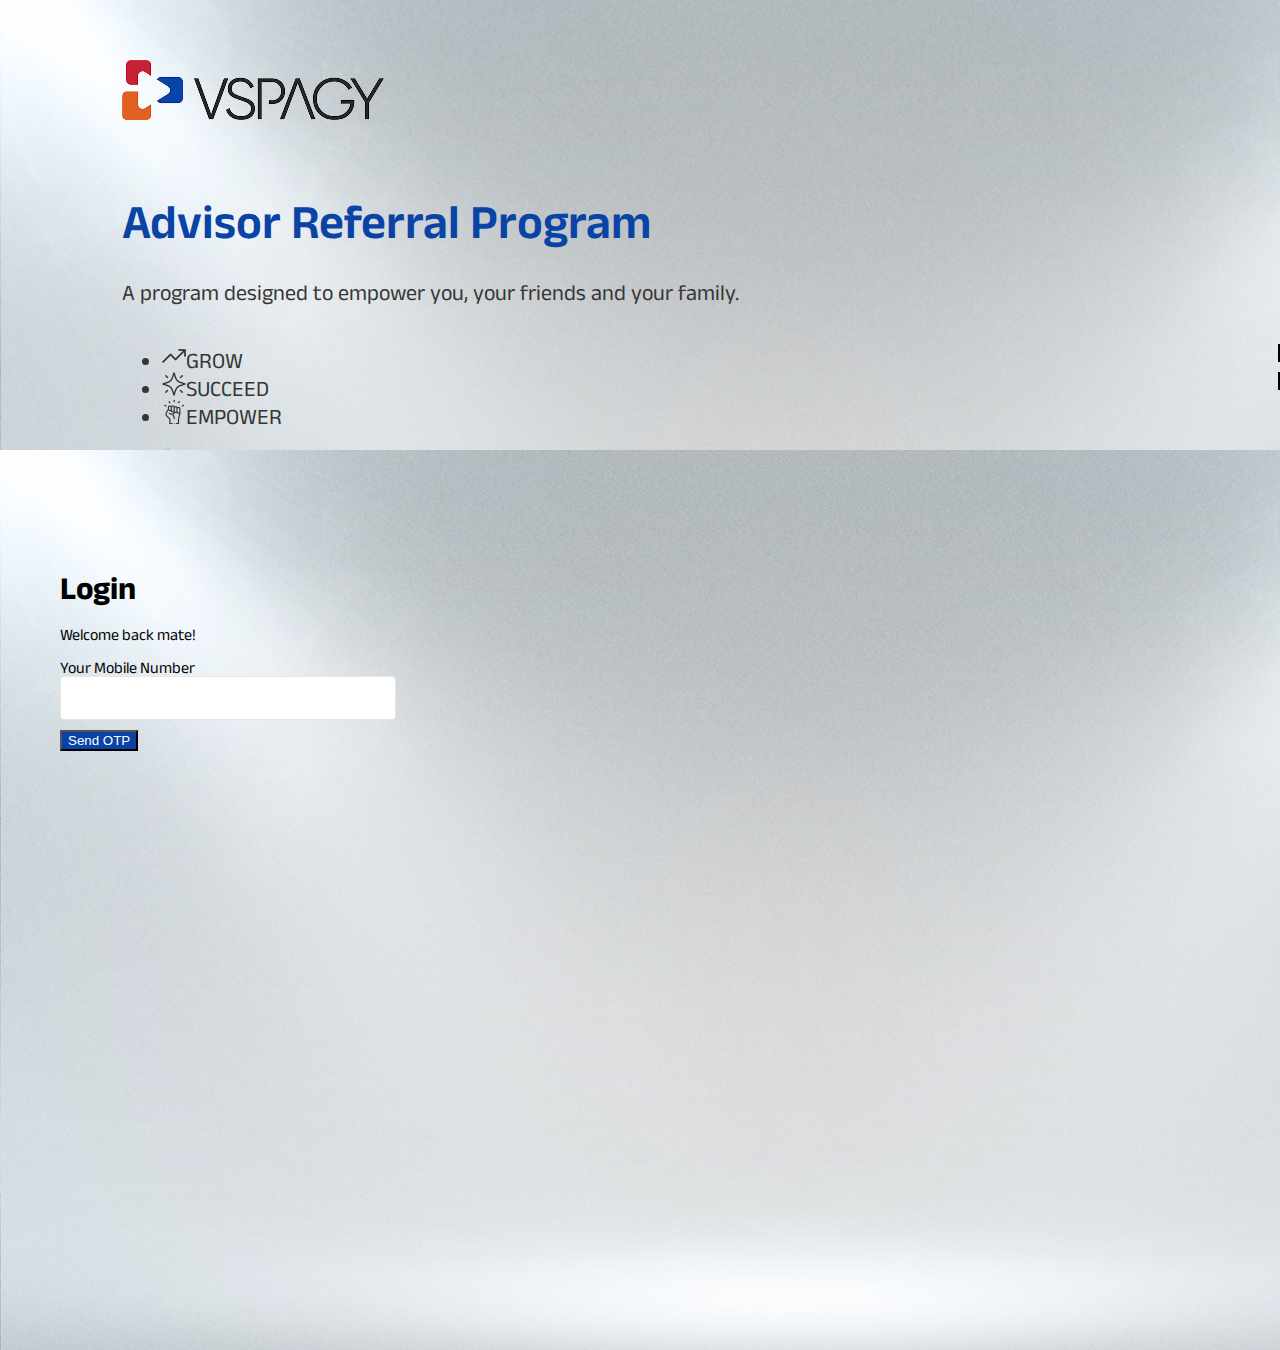
<file: index.html>
<!DOCTYPE html>
<html lang="en">

<head>
    <meta charset="UTF-8">
    <meta name="viewport" content="width=device-width, initial-scale=1.0">
    <link href="https://cdn.jsdelivr.net/npm/bootstrap@5.0.2/dist/css/bootstrap.min.css" rel="stylesheet"
        integrity="sha384-EVSTQN3/azprG1Anm3QDgpJLIm9Nao0Yz1ztcQTwFspd3yD65VohhpuuCOmLASjC" crossorigin="anonymous">
    <link rel="preconnect" href="https://fonts.googleapis.com">
    <link rel="preconnect" href="https://fonts.gstatic.com" crossorigin>
    <link href="https://fonts.googleapis.com/css2?family=Anek+Latin:wght@100..800&display=swap" rel="stylesheet">
    <link rel="stylesheet" href="/css/style.css" />
    <title>Login</title>
</head>

<body>
    <section class="home-page">
        <div class="container-fluid">
            <div class="row">
                <div class="col-lg-12">
                    <div class="row">
                        <div class="col-lg-8 col-xl-8 col-sm-12 col-md-12 col-xs-12">
                            <div class="home-content">
                                <img src="/images/vspagy-logo.png" alt="Logo" class="logo" width="80">
                                <h1>Advisor Referral Program</h1>
                                <p>A program designed to empower you, your friends and your family.</p>
                                <div class="home-list">
                                    <ul class="d-flex list-unstyled mb-0">
                                        <li class="d-flex align-items-center gap-2"><img src="/images/grow-icon.png"
                                                alt="">Grow</li>

                                        <li class="d-flex align-items-center gap-2"><img src="/images/succeed-icon.png"
                                                alt="">Succeed
                                        </li>
                                        <li class="d-flex align-items-center gap-2"><img src="/images/empower-icon.png"
                                                alt="">Empower</li>
                                    </ul>
                                </div>

                            </div>
                        </div>
                        <div class="col-lg-4 col-xl-4 col-sm-12 col-md-12 col-xs-12 home">
                            <div class="form-bg p-4">
                                <h1 class="fw-semibold mb-1">Login</h1>
                                <p class="mb-4">Welcome back mate!</p>
                                <form id="otpVerification">
                                    <div class="form-group">
                                        <label for="phone" class="form-label">Your Mobile Number</label><br />
                                        <input inputmode="tel" type="tel" id="mobileNumber" name="phone"
                                            class="d-flex w-100" maxlength="10" pattern="[0-9]{3}[0-9]{3}[0-9]{4}"
                                            placeholder="" required>
                                        <span id="error" class="text-danger"></span>
                                    </div>
                                    <button type="submit" name="submit" value="submit" class="btn submit-btn w-100">Send
                                        OTP
                                    </button>
                                </form>
                            </div>

                        </div>

                    </div>


                </div>
            </div>
        </div>
        <div id="toast"></div>
    </section>


    <script src="js/script.js" type="module"></script>
    <script src="https://cdn.jsdelivr.net/npm/bootstrap@5.0.2/dist/js/bootstrap.bundle.min.js"
        integrity="sha384-MrcW6ZMFYlzcLA8Nl+NtUVF0sA7MsXsP1UyJoMp4YLEuNSfAP+JcXn/tWtIaxVXM"
        crossorigin="anonymous"></script>
</body>

</html>
</file>
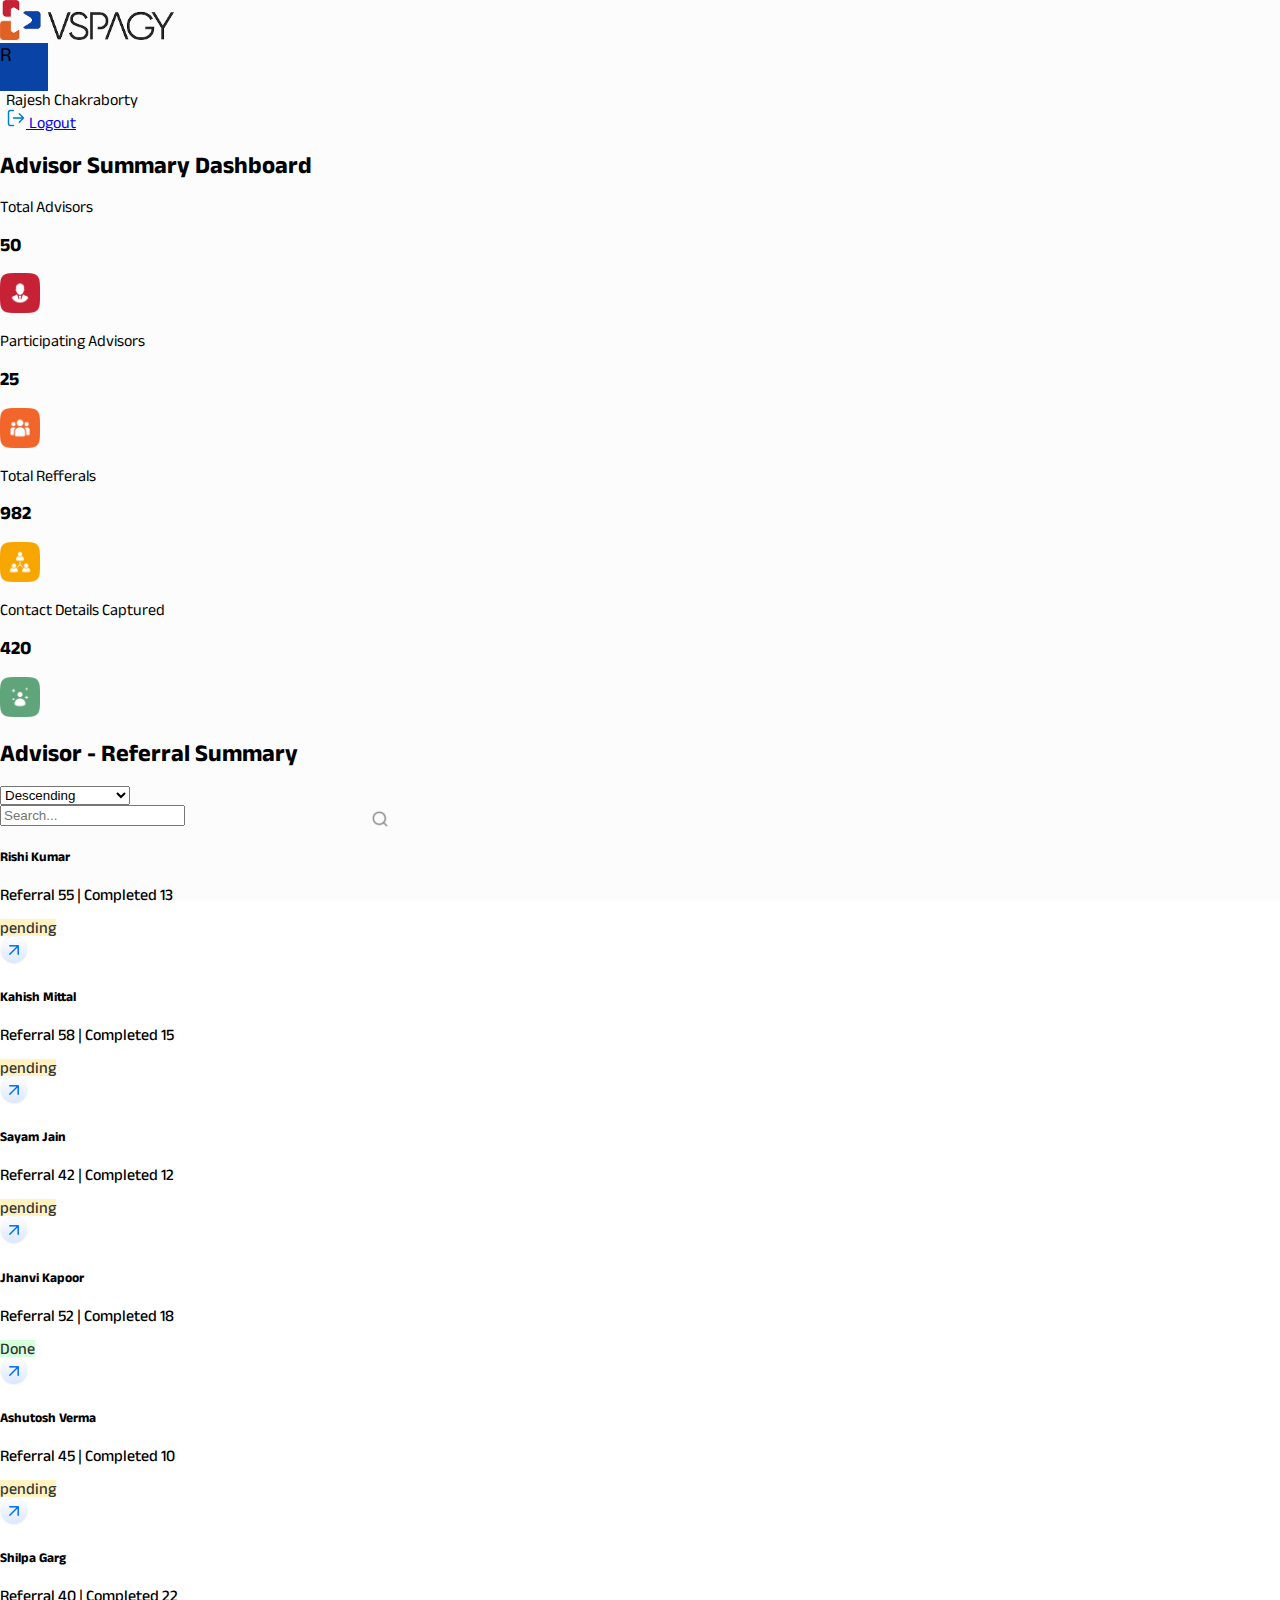
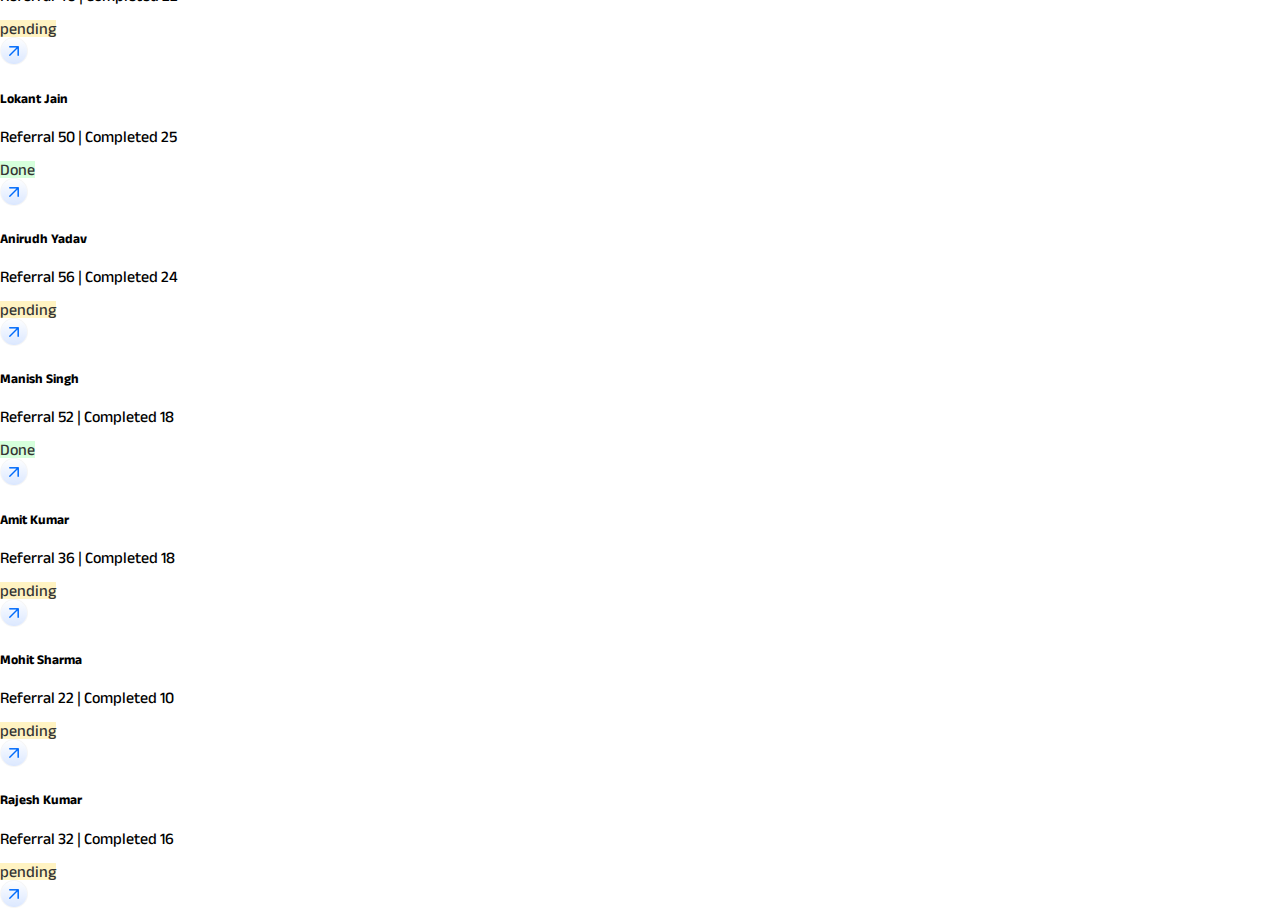
<file: pages/dashboard.html>
<!DOCTYPE html>
<html lang="en">

<head>
    <meta charset="UTF-8" />
    <meta name="viewport" content="width=device-width, initial-scale=1.0" />
    <link href="https://cdn.jsdelivr.net/npm/bootstrap@5.0.2/dist/css/bootstrap.min.css" rel="stylesheet"
        integrity="sha384-EVSTQN3/azprG1Anm3QDgpJLIm9Nao0Yz1ztcQTwFspd3yD65VohhpuuCOmLASjC" crossorigin="anonymous" />
    <link rel="preconnect" href="https://fonts.googleapis.com">
    <link rel="preconnect" href="https://fonts.gstatic.com" crossorigin>
    <link href="https://fonts.googleapis.com/css2?family=Anek+Latin:wght@100..800&display=swap" rel="stylesheet">
    <link rel="stylesheet" href="/css/style.css" />
    <title>Dashboard</title>
</head>

<body>
    <section class="screen-3 mb-5">
        <nav class="navbar navbar-expand-lg navbar-light bg-white shadow-sm px-4">
            <div class="container">
                <a class="navbar-brand" href="#">
                    <img src="/images/vspagy-logo.png" alt="Logo" class="me-2 logo">
                </a>
                <div class="d-flex align-items-center gap-1 p-3 bg-white">

                    <div class="rounded-circle bg-primary text-white d-flex 
                     align-items-center justify-content-center fw-semibold"
                        style="width:48px; height:48px; font-size:20px;">
                        R
                    </div>
                    <div class="profile-content">
                        <div class="fw-semibold text-dark">
                            Rajesh Chakraborty
                        </div>
                        <a href="#" id="logoutBtn"
                            class=" text-primary text-decoration-none small d-flex align-items-center gap-1">
                            <img src="/images/logout-icon.png" alt="" width="20" height="20">
                            Logout
                        </a>
                    </div>

                </div>

            </div>
        </nav>
        <div class="section-2 summary pt-4">
            <div class="container">
                <div class="row">
                    <div class="col-lg-12">
                        <h2 class="fs-4">Advisor Summary Dashboard</h2>
                    </div>
                    <div class="col-lg-3">
                        <div class="card p-4 shadow mb-2">
                            <p class="fs-5">Total Advisors</p>
                            <div class="icon-list d-flex">
                                <h3 class="fw-bold">50</h3>
                                <img src="/images/total-advisor-icon.png" alt="" class="ms-auto" width="40" height="40">
                            </div>
                        </div>
                    </div>
                    <div class="col-lg-3">
                        <div class="card p-4 shadow mb-2">
                            <p class="fs-5">Participating Advisors</p>
                            <div class="icon-list d-flex">
                                <h3 class="fw-bold">25</h3>
                                <img src="/images/participating-advisor-icon.png" alt="" class="ms-auto" width="40"
                                    height="40">
                            </div>
                        </div>
                    </div>
                    <div class="col-lg-3">
                        <div class="card p-4 shadow mb-2">
                            <p class="fs-5">Total Refferals</p>
                            <div class="icon-list d-flex">
                                <h3 class="fw-bold">982</h3>
                                <img src="/images/total-referrals-icon.png" alt="" class="ms-auto" width="40"
                                    height="40">
                            </div>
                        </div>
                    </div>
                    <div class="col-lg-3">
                        <div class="card p-4 shadow mb-2">
                            <p class="fs-5">Contact Details Captured</p>
                            <div class="icon-list d-flex">
                                <h3 class="fw-bold">420</h3>
                                <img src="/images/contact-detail-capture-icon.png" alt="" class="ms-auto" width="40"
                                    height="40">
                            </div>
                        </div>
                    </div>

                </div>
            </div>
        </div>
        <div class="section-3 pt-4 pb-4">
            <div class="container">
                <div class="d-flex align-items-center justify-content-between flex-wrap gap-3">
                    <h2 class="fs-4 d-flex align-items-center mb-2 mb-lg-0">Advisor - Referral Summary
                    </h2>
                    <div class="d-flex align-items-center gap-3">
                        <select class="form-select form-select-sm" style="width: 130px;">
                            <option selected>Descending</option>
                            <option>Ascending</option>
                        </select>
                        <div class="input-group input-group-sm" style="width: 220px;">
                            <input type="text" id="searchInput" class="form-control w-100" placeholder="Search..."
                                aria-label="Search">
                            <img src="/images/search-icon.png" alt="" class="search-icon">
                        </div>

                    </div>
                </div>
                <div class="row g-4 mt-2" id="cardGrid">

                </div>
            </div>
        </div>

    </section>

    <script src="/js/script.js" type="module"></script>
    <script src="/js/logout.js" type="module"></script>
    <script src="/js/dashboard.js" type="module"></script>
    <script src="https://cdn.jsdelivr.net/npm/bootstrap@5.0.2/dist/js/bootstrap.bundle.min.js"
        integrity="sha384-MrcW6ZMFYlzcLA8Nl+NtUVF0sA7MsXsP1UyJoMp4YLEuNSfAP+JcXn/tWtIaxVXM"
        crossorigin="anonymous"></script>
</body>


</html>
</file>
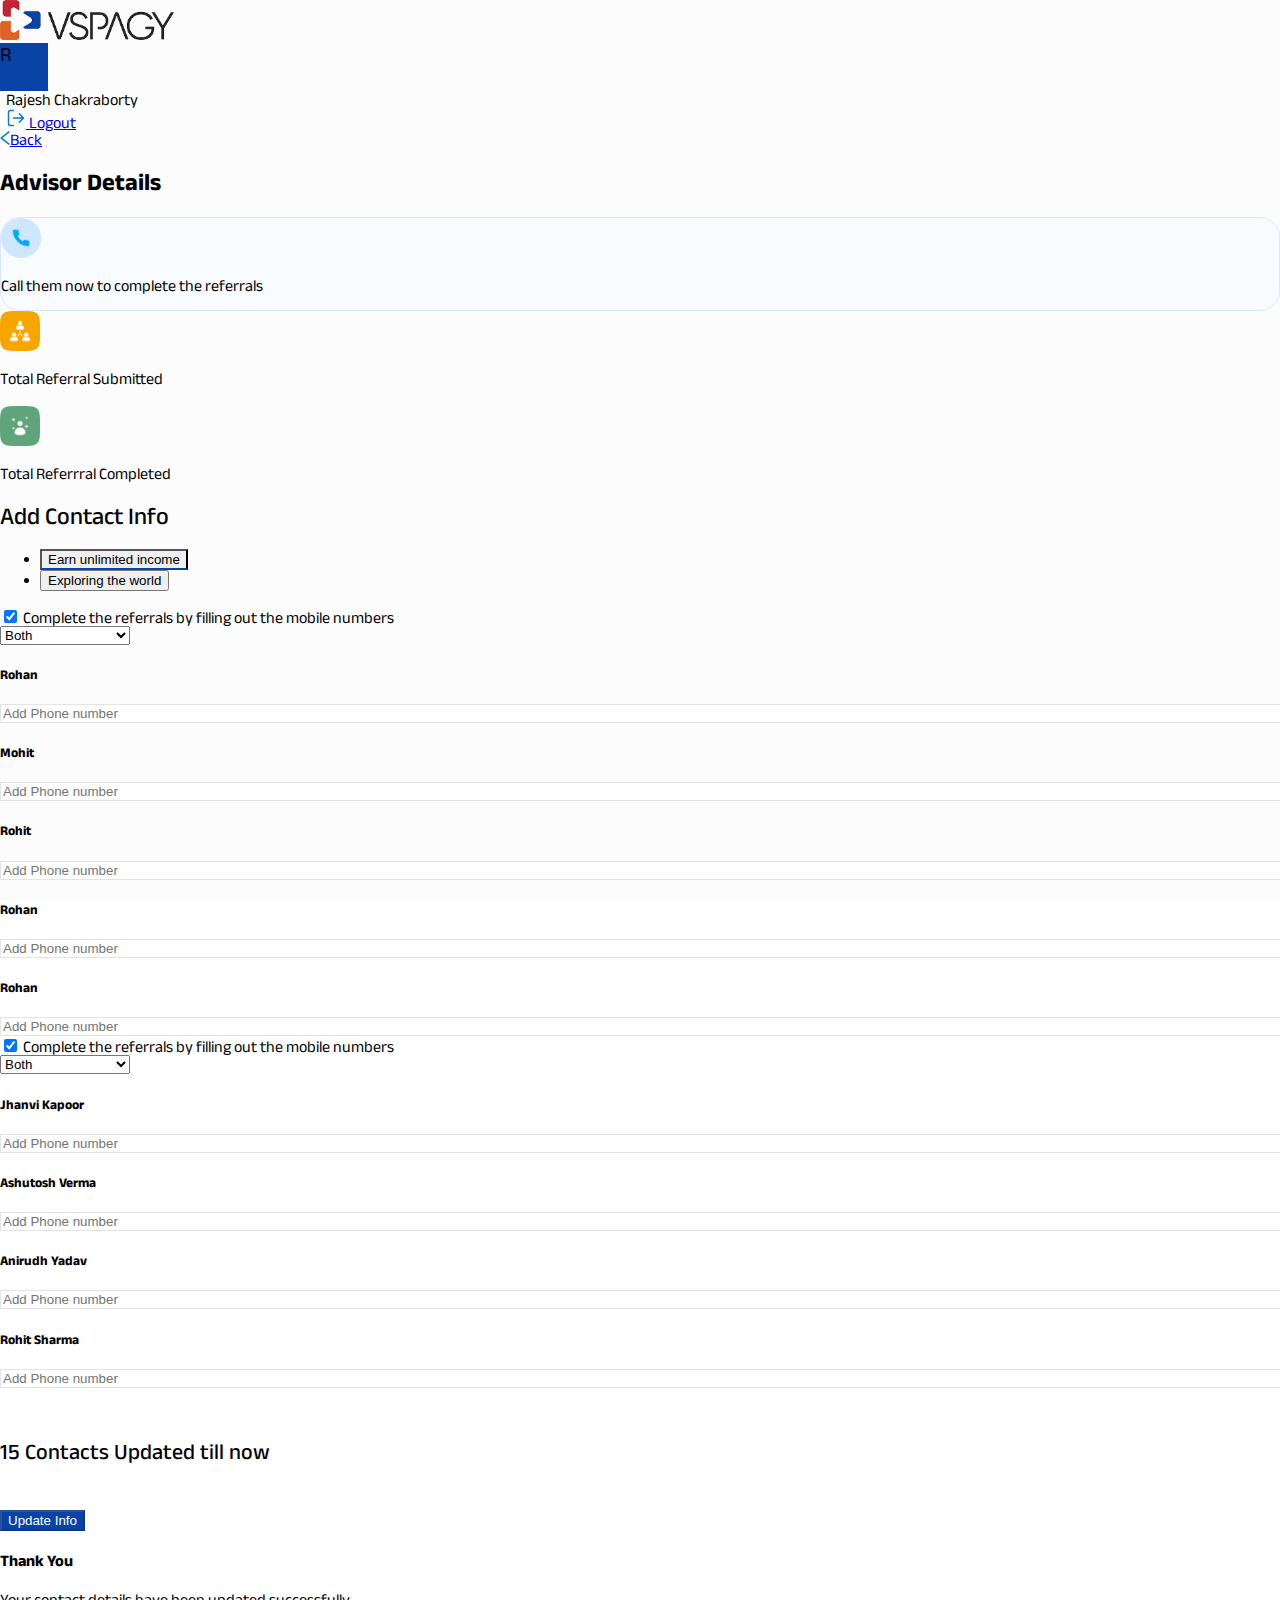
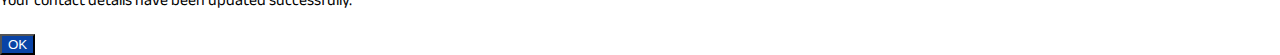
<file: pages/details.html>
<!DOCTYPE html>
<html lang="en">

<head>
    <meta charset="UTF-8" />
    <meta name="viewport" content="width=device-width, initial-scale=1.0" />
    <link href="https://cdn.jsdelivr.net/npm/bootstrap@5.0.2/dist/css/bootstrap.min.css" rel="stylesheet"
        integrity="sha384-EVSTQN3/azprG1Anm3QDgpJLIm9Nao0Yz1ztcQTwFspd3yD65VohhpuuCOmLASjC" crossorigin="anonymous" />
    <link rel="preconnect" href="https://fonts.googleapis.com">
    <link rel="preconnect" href="https://fonts.gstatic.com" crossorigin>
    <link href="https://fonts.googleapis.com/css2?family=Anek+Latin:wght@100..800&display=swap" rel="stylesheet">
    <link rel="stylesheet" href="/css/style.css" />
    <title>Personal Detail</title>
</head>

<body>
    <section class="screen-4 mb-5">
        <nav class="navbar navbar-expand-lg navbar-light bg-white shadow-sm px-4">
            <div class="container">
                <a class="navbar-brand" href="#">
                    <img src="/images/vspagy-logo.png" alt="Logo" class="me-2 logo">
                </a>

                <div class="d-flex align-items-center gap-1 p-3 bg-white">

                    <div class="rounded-circle bg-primary text-white d-flex 
                     align-items-center justify-content-center fw-semibold"
                        style="width:48px; height:48px; font-size:20px;">
                        R
                    </div>
                    <div class="profile-content">
                        <div class="fw-semibold text-dark">
                            Rajesh Chakraborty
                        </div>
                        <a href="#" id="logoutBtn"
                            class=" text-primary text-decoration-none small d-flex align-items-center gap-1">
                            <img src="/images/logout-icon.png" alt="" width="20" height="20">
                            Logout
                        </a>
                    </div>

                </div>


            </div>
        </nav>
        <div class="section-2 profile-detail pt-4">
            <div class="container">
                <a href="./dashboard.html" class="text-decoration-none mb-4"><img src="/images/chevron-left-icon.png"
                        alt="" width="10" height="14" class="mx-2">Back</a>
                <h2 class="fs-4 pt-2 pb-2">Advisor Details</h2>
                <div class="row g-2">
                    <div class="col-lg-4">
                        <div class="card p-4 shadow">
                            <div class="justify-content-between align-items-start">
                                <span class="badge pending align-items-start" id="id"></span>
                                <h5 class="mb-1 fw-normal mb-3 mt-1" id="name"></h5>
                                <div class="contact-number d-flex p-2">
                                    <img src="/images/call-icon.png" alt="" width="40" height="40">
                                    <div class="number ps-2">
                                        <p class="mb-0">Call them now to complete the referrals</p>
                                        <p class="fw-normal" id="phone"></p>
                                    </div>
                                </div>
                            </div>
                        </div>
                    </div>
                    <div class="col-lg-2"></div>
                    <div class="col-lg-3">
                        <div class="card p-4 shadow mb-2">
                            <img src="/images/total-referrals-icon.png" alt="" width="40" height="40">
                            <p class="fs-5 mb-2 mt-2">Total Referral Submitted</p>
                            <h3 class="fw-bold" id="referrals"></h3>
                        </div>
                    </div>
                    <div class="col-lg-3">
                        <div class="card p-4 shadow mb-2">
                            <img src="/images/contact-detail-capture-icon.png" alt="" width="40" height="40">
                            <p class="fs-5 mb-2 mt-2">Total Referrral Completed</p>
                            <h3 class="fw-bold" id="completed"></h3>
                        </div>
                    </div>

                </div>
            </div>
        </div>
        <div class="section-3 mt-4 pb-4 h-75">
            <div class="container">
                <h2 class="fs-4 fw-normal pb-2 mb-lg-0">Add Contact Info</h2>
                <ul class="nav nav-tabs custom-tabs" id="myTab" role="tablist">
                    <li class="nav-item" role="presentation">
                        <button class="nav-link active" data-bs-toggle="tab" data-bs-target="#home" type="button">
                            Earn unlimited income
                        </button>
                    </li>
                    <li class="nav-item" role="presentation">
                        <button class="nav-link" data-bs-toggle="tab" data-bs-target="#profile" type="button">
                            Exploring the world
                        </button>
                    </li>
                </ul>
                <div class="tab-content custom-content mt-3">
                    <div class="tab-pane fade show active" id="home">
                        <div class="row">
                            <div class="col-lg-12 d-flex justify-content-between">
                                <div class="form-check mb-2">
                                    <input class="form-check-input" type="checkbox" checked>
                                    <label class="form-check-label">
                                        Complete the referrals by filling out the mobile numbers
                                    </label>
                                </div>
                                <select class="form-select form-select-sm" style="width: 130px;">
                                    <option selected>Both</option>
                                    <option>Single</option>
                                </select>
                            </div>
                        </div>
                        <div class="row g-4 mt-2" id="contactList">

                        </div>
                    </div>
                    <div class="tab-pane fade" id="profile">
                        <div class="row g-4 mt-2">
                            <div class="col-lg-12 d-flex justify-content-between">
                                <div class="form-check mb-2">
                                    <input class="form-check-input" type="checkbox" checked>
                                    <label class="form-check-label">
                                        Complete the referrals by filling out the mobile numbers
                                    </label>
                                </div>
                                <select class="form-select form-select-sm" style="width: 130px;">
                                    <option selected>Both</option>
                                    <option>Single</option>
                                </select>
                            </div>
                            <div class="col-lg-3">
                                <div class="card p-4 border-none">
                                    <div class="profile-card">
                                        <h5 class="mb-1 fw-medium">Jhanvi Kapoor</h5>
                                        <input type="tel" id="phone" name="phone" pattern="\d{10}" maxlength="10"
                                            class="d-flex w-100 p-1" inputmode="numeric" placeholder="Add Phone number">
                                    </div>
                                </div>
                            </div>
                            <div class="col-lg-3">
                                <div class="card p-4 border-none">
                                    <div class="profile-card">
                                        <h5 class="mb-1 fw-medium">Ashutosh Verma</h5>
                                        <input type="tel" id="phone" name="phone" pattern="\d{10}" maxlength="10"
                                            class="d-flex w-100 p-1" inputmode="numeric" placeholder="Add Phone number">
                                    </div>
                                </div>
                            </div>
                            <div class="col-lg-3">
                                <div class="card p-4 border-none">
                                    <div class="profile-card">
                                        <h5 class="mb-1 fw-medium">Anirudh Yadav</h5>
                                        <input type="tel" id="phone" name="phone" pattern="\d{10}" maxlength="10"
                                            class="d-flex w-100 p-1" inputmode="numeric" placeholder="Add Phone number">
                                    </div>
                                </div>
                            </div>

                            <div class="col-lg-3">
                                <div class="card p-4 border-none">
                                    <div class="profile-card">
                                        <h5 class="mb-1 fw-medium">Rohit Sharma</h5>
                                        <input type="tel" id="phone" name="phone" pattern="\d{10}" maxlength="10"
                                            class="d-flex w-100 p-1" inputmode="numeric" placeholder="Add Phone number">
                                    </div>
                                </div>
                            </div>
                        </div>
                    </div>
                </div>
            </div>
        </div>

        <footer class="mt-2 shadow footer fixed-bottom bg-white p-2">
            <div class="container">
                <div class="row">
                    <div class="col-lg-12">
                        <div class="d-flex justify-content-between">
                            <div class="text text-align-center justify-content-center">
                                <h5 class="contact-text fw-normal">15 Contacts Updated till now</h5>
                            </div>
                            <button class="btn btn-primary" id="updateBtn" disabled data-bs-toggle="modal"
                                data-bs-target="#thankYouModal">
                                Update Info
                            </button>
                        </div>
                    </div>
                </div>
            </div>
        </footer>

        <div class="modal fade" id="thankYouModal" tabindex="-1" aria-hidden="true">
            <div class="modal-dialog modal-sm modal-dialog-centered">
                <div class="modal-content text-center p-4">
                    <div class="modal-body">
                        <h4 class="mb-2">Thank You</h4>
                        <p class="text-muted mb-3">
                            Your contact details have been updated successfully.
                        </p>

                        <button class="btn btn-primary w-100" data-bs-dismiss="modal">
                            OK
                        </button>
                    </div>

                </div>
            </div>

        </div>


    </section>

    <script src="/js/script.js" type="module"></script>
    <script src="/js/details.js" type="module"></script>
    <script src="/js/logout.js" type="module"></script>
    <script src="https://cdn.jsdelivr.net/npm/bootstrap@5.0.2/dist/js/bootstrap.bundle.min.js"
        integrity="sha384-MrcW6ZMFYlzcLA8Nl+NtUVF0sA7MsXsP1UyJoMp4YLEuNSfAP+JcXn/tWtIaxVXM"
        crossorigin="anonymous"></script>
</body>


</html>
</file>
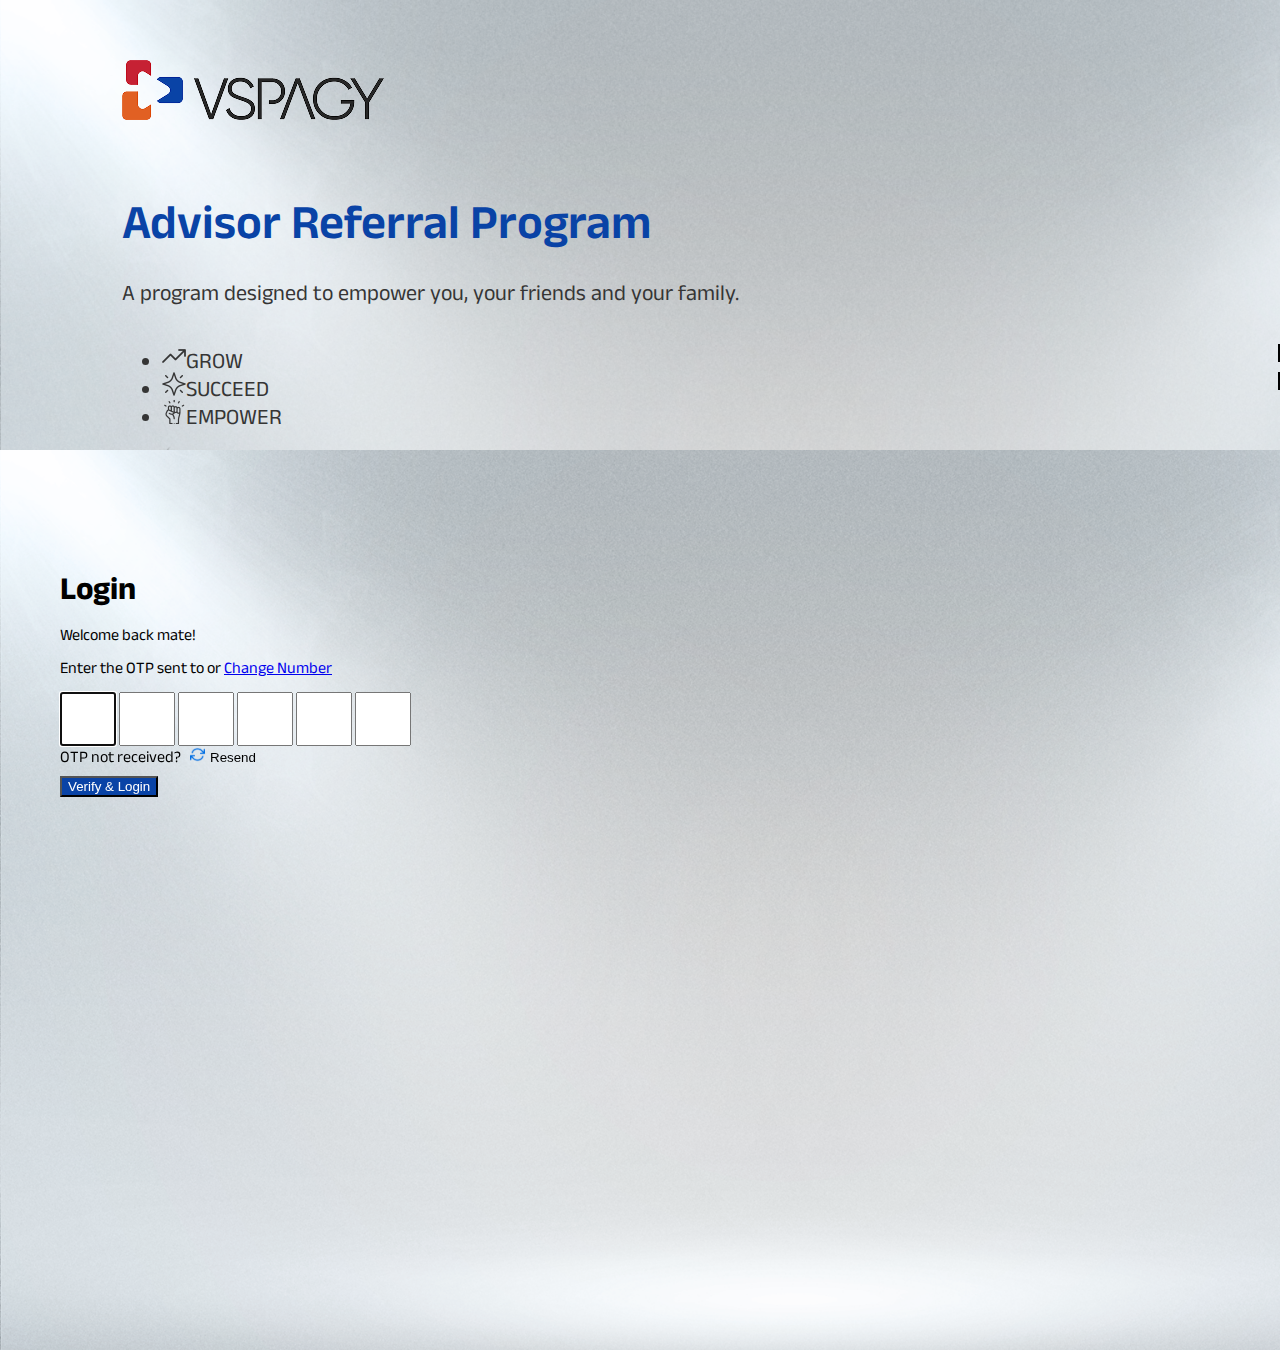
<file: pages/otp.html>
<!DOCTYPE html>
<html lang="en">

<head>
  <meta charset="UTF-8" />
  <meta name="viewport" content="width=device-width, initial-scale=1.0" />
  <link href="https://cdn.jsdelivr.net/npm/bootstrap@5.0.2/dist/css/bootstrap.min.css" rel="stylesheet"
    integrity="sha384-EVSTQN3/azprG1Anm3QDgpJLIm9Nao0Yz1ztcQTwFspd3yD65VohhpuuCOmLASjC" crossorigin="anonymous" />
  <link rel="preconnect" href="https://fonts.googleapis.com">
  <link rel="preconnect" href="https://fonts.gstatic.com" crossorigin>
  <link href="https://fonts.googleapis.com/css2?family=Anek+Latin:wght@100..800&display=swap" rel="stylesheet">
  <link rel="stylesheet" href="/css/style.css" />
  <title>OTP Verification</title>
</head>

<body>
  <section class="home-page">
    <div class="container-fluid">
      <div class="row">
        <div class="col-lg-12">
          <div class="row">
            <div class="col-lg-8">
              <div class="home-content">
                <img src="/images/vspagy-logo.png" alt="Logo" class="logo" />
                <h1>Advisor Referral Program</h1>
                <p>
                  A program designed to empower you, your friends and your
                  family.
                </p>
                <div class="home-list">
                  <ul class="d-flex list-unstyled mb-0">
                    <li class="d-flex align-items-center gap-2"><img src="/images/grow-icon.png" alt="">Grow</li>
                    <li class="d-flex align-items-center gap-2"><img src="/images/succeed-icon.png" alt="">Succeed</li>
                    <li class="d-flex align-items-center gap-2"><img src="/images/empower-icon.png" alt="">Empower</li>
                  </ul>
                </div>
              </div>
            </div>
            <div class="col-lg-4 col-xl-4 col-sm-12 col-md-12 col-xs-12 home">
              <div class="p-4 login-card form-bg">
                <h1 class="fw-semibold mb-1">Login</h1>
                <p class="mb-4">Welcome back mate!</p>

                <p class="small mb-3">
                  Enter the OTP sent to <span id="mobileDisplay" class="fw-normal"></span> or
                  <a href="/index.html" class="text-decoration-none">Change Number</a>
                </p>

                <div class="d-flex justify-content-between mb-3">
                  <input type="text" maxlength="1" class="form-control otp-input" />
                  <input type="text" maxlength="1" class="form-control otp-input" />
                  <input type="text" maxlength="1" class="form-control otp-input" />
                  <input type="text" maxlength="1" class="form-control otp-input" />
                  <input type="text" maxlength="1" class="form-control otp-input" />
                  <input type="text" maxlength="1" class="form-control otp-input" />
                </div>
                <span id="otpError" class="text-danger small d-block mb-3"></span>

                <div class="mb-4">
                  <span class="small text-muted">OTP not received?</span>
                  <button class="small border-none ms-1 text-primary" type="button" style="cursor: pointer;"
                    id="resendOtp"><img src="/images/resend-icon.png" alt="" class="resend-icon">Resend</button>
                </div>

                <button class="btn w-100" onclick="verifyOTP()" id="verifyBtn">Verify & Login</button>
              </div>
            </div>
          </div>
        </div>
      </div>
    </div>
    <div id="toast"></div>
  </section>

  <script src="/js/sendOtp.js" type="module"></script>
  <script src="/js/otpVerify.js" type="module"></script>
  <script src="/js/script.js" type="module"></script>
  <script src="https://cdn.jsdelivr.net/npm/bootstrap@5.0.2/dist/js/bootstrap.bundle.min.js"
    integrity="sha384-MrcW6ZMFYlzcLA8Nl+NtUVF0sA7MsXsP1UyJoMp4YLEuNSfAP+JcXn/tWtIaxVXM"
    crossorigin="anonymous"></script>
</body>


</html>
</file>
<file: css/style.css>
body {
  padding: 0px;
  margin: 0px;
  box-sizing: border-box;
  font-family: "Anek Latin", sans-serif;
}
.home-page {
  height: 100vh;
  background-image: url("/images/bg-img.png");
  background-size: cover;
  flex-direction: column;
}
.home-content img.logo {
  margin-top: 60px;
  margin-bottom: 40px;
  width: 262px;
  height: 60px;
}
img.logo {
  width: 174px;
  height: 40px;
}
.home-content {
  margin-left: 122px;
}
.home-content h1 {
  font-size: 48px;
  font-weight: 600;
  color: #0943a6;
  font-family: "Anek Latin";
}
.home-content p {
  font-size: 22px;
  color: #353535;
  margin-bottom: 40px;
  font-weight: 400;
}
.home-list ul {
  gap: 20px;
}
.home-list ul li img {
  width: 24px;
  height: 24px;
}
.home-list ul li {
  text-transform: uppercase;
  font-size: 22px;
  color: #353535;
  font-weight: 400;
  position: relative;
  gap: 8px;
  padding-right: 16px;
}
.home-list ul li::after {
  content: "";
  position: absolute;
  right: 0;
  height: 18px;
  border-right: 2px solid #000;
}
.home-list ul li:last-child::after {
  content: none;
}
.form-bg {
  height: 100vh;
  background-image: url("/images/bg.png");
  background-size: cover;
  flex-direction: column;
  padding-left: 60px;
}
.form-bg h1 {
  padding-top: 120px;
}
form {
  display: block;
}
.btn {
  margin-top: 10px;
  background-color: #0943a6;
  color: #fff;
}
.form-group input {
  width: 330px;
  height: 40px;
  border: 1px solid #e7e7e7;
  font-size: 16px;
  font-weight: 500;
  border-radius: 4px;
}
img.resend-icon {
  width: 15px;
  height: 15px;
  margin-right: 5px;
}
.otp-input {
  width: 48px;
  height: 48px;
  text-align: center;
  font-size: 18px;
  font-weight: 600;
}
/* screen-3 */
.screen-3,
.screen-4 {
  background-color: #fcfcfc;
  height: 100vh;
}
.circle-icon {
  background-color: #0943a6;
  width: 39px;
  height: 36px;
}
.circle-icon span {
  margin-left: 10px;
}
.card {
  border-radius: 20px;
}
.profile-content a {
  font-size: 16px;
}
.badge.pending {
  background-color: #fff3c2;
  color: #353535;
}
.badge.done {
  background-color: #d6ffdc;
  color: #353535;
}
.search-icon {
  margin-left: 186px !important;
  position: absolute;
  width: 18px;
  align-items: center;
  margin-top: 5px;
}
.bg-primary {
  background-color: #0943a6 !important;
}
/* screen-4 */
.contact-number {
  background-color: #f8fbff;
  border-radius: 20px;
  border: 1px solid #dbe7ff;
}
.profile-content {
  padding-left: 6px;
}
.section-2 .card {
  border: 0px;
}
.section-3 .profile-card input {
  border: 1px solid #e4e4e4;
  width: 100%;
}
.contact-text{
  font-size: 22px;
  padding-top: 15px;
}
.nav-tabs .nav-link.active {
  border-bottom: 2px solid #0943a6;
}
.fw-normal {
  font-weight: 500 !important;
}
#resendOtp {
  border: none;
  background: none;
}
#toast {
  position: fixed;
  bottom: 30px;
  left: 50%;
  transform: translateX(-50%);
  background: #333;
  color: #fff;
  padding: 10px 20px;
  border-radius: 6px;
  opacity: 0;
  transition:
    opacity 0.3s ease,
    bottom 0.3s ease;
  z-index: 9999;
}

#toast.show {
  opacity: 1;
  bottom: 50px;
}
.footer {
  z-index: 1030;
}

@media (min-width: 320px) and (max-width: 600px) {
  .home-content {
    margin-left: 10px;
  }
  .form-bg {
    margin-top: 150px;
    height: auto;
  }
  .home-content img.logo {
    margin-top: 20px;
    margin-bottom: 20px;
  }
  .home-content h1 {
    font-size: 30px;
  }
  .home-list ul li img {
    width: 20px;
    height: 20px;
    margin-right: 5px;
  }
  .home-list ul {
    gap: 15px;
  }
  .home-content p {
    font-size: 20px;
    margin-bottom: 20px;
  }
  .form-bg h1 {
    padding-top: 41px;
  }
  .home-list ul li {
    font-size: 16px;
  }
  .home {
    padding: 0px;
    margin-top: 187px;
  }
  #updateBtn{
    font-size: 16px;
  }
  .contact-text{
     font-size: 18px;
  }
  #contactList .col-lg-3:last-child {
     margin-bottom: 80px;
  }
}
</file>
